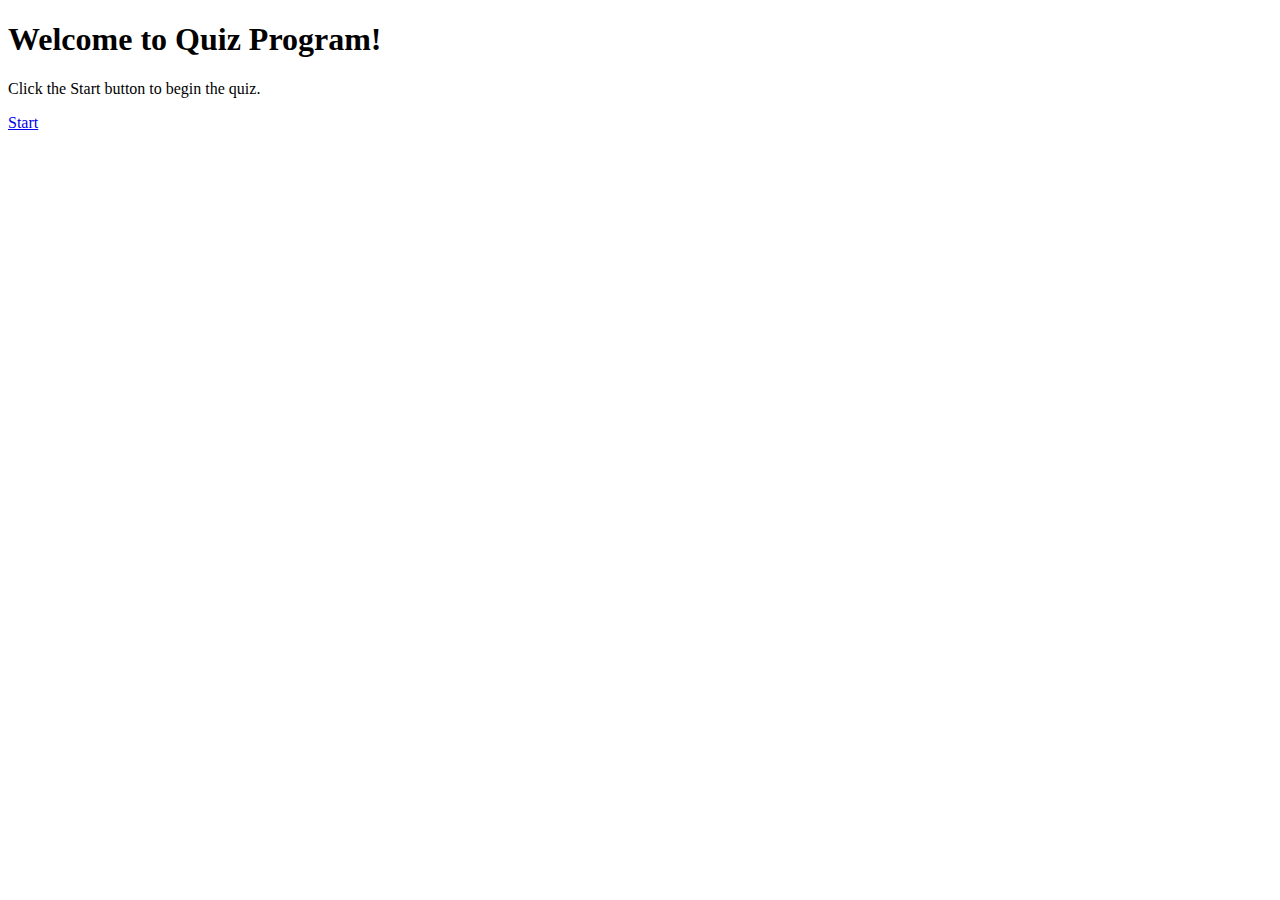
<file: index.html>
<!-- index.html -->
<!DOCTYPE html>
<html>
<head>
    <title>Welcome to Quiz Program</title>
</head>
<body>
    <h1>Welcome to Quiz Program!</h1>
    <p>Click the Start button to begin the quiz.</p>
    <a href="{% url 'user_details' %}" class="btn">Start</a>
</body>
</html>
</file>
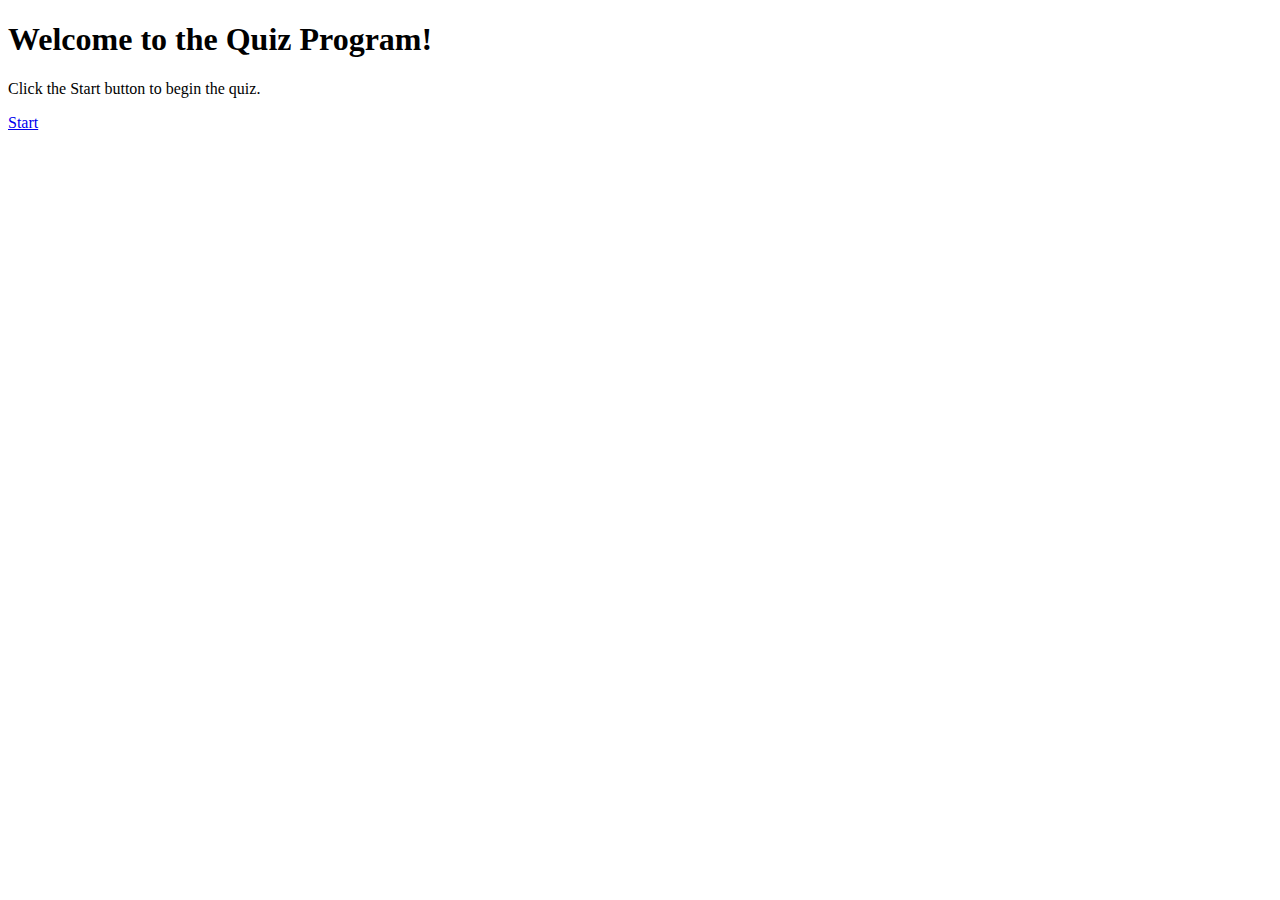
<file: quiz_app/templates/index.html>
<!-- index.html -->
<!DOCTYPE html>
<html>
<head>
    <title>Welcome to Quiz Program</title>
</head>
<body>
    <h1>Welcome to the Quiz Program!</h1>
    <p>Click the Start button to begin the quiz.</p>
    <a href="{% url 'user_details' %}" class="btn">Start</a>
</body>
</html>
</file>
